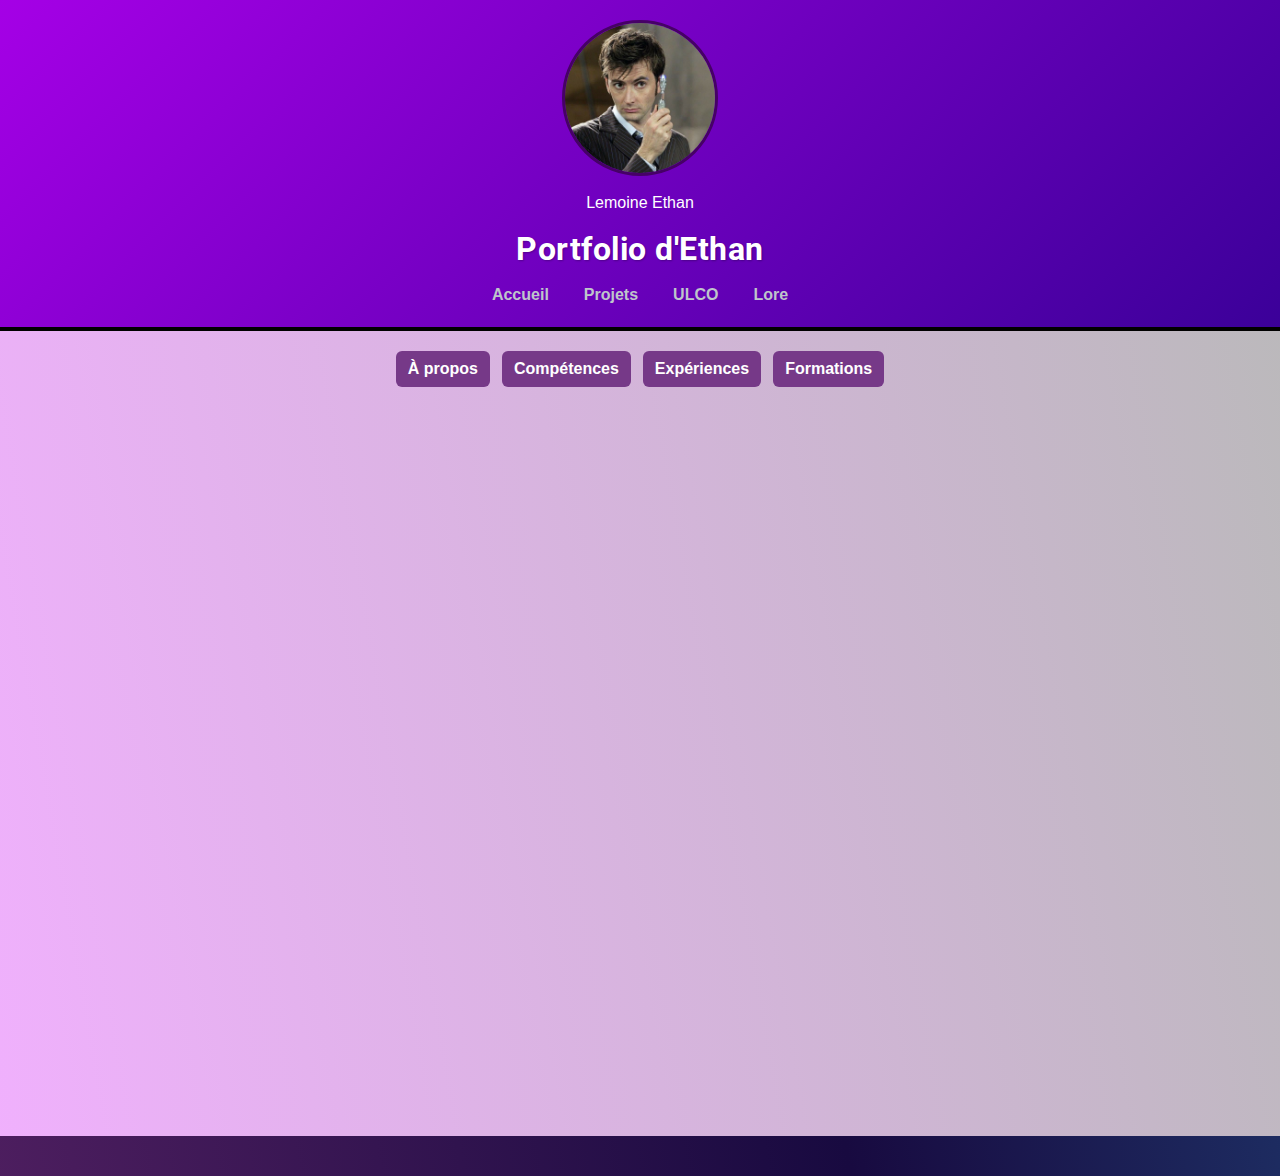
<file: portfolio-main/Info3/HTML/index.html>
<!DOCTYPE html>
<html lang="fr">

<head>
    <meta charset="UTF-8">
    <meta name="viewport" content="width=device-width, initial-scale=1.0">
    <title>Portfolio de moi</title>
    <link rel="stylesheet" href="CSS/style.css">
    <link rel="stylesheet" href="CSS/accueil.css">
    <!-- Import de polices externes (Google Fonts) -->
    <link
        href="https://fonts.googleapis.com/css2?family=Poppins:wght@400;500;600&family=Roboto:wght@400;700&display=swap"
        rel="stylesheet">
    <link rel="stylesheet" href="https://cdnjs.cloudflare.com/ajax/libs/font-awesome/6.6.0/css/all.min.css">
</head>

<body>

    <header id="haut" aria-label="En-tête du site">
        <figure aria-labelledby="figcaption-vv">
            <img src="img/temporaire.jpg" alt="Photo d'un grand roi">
            <figcaption id="figcaption-vv">Lemoine Ethan</figcaption>
        </figure>

        <h1>Portfolio d'Ethan</h1>
        <nav aria-label="Navigation principale">
            <ul>
                <li><a href="index.html">Accueil</a></li>
                <li><a href="projets.html">Projets</a></li>
                <li><a href="https://www.univ-littoral.fr/" target="_blank">ULCO</a></li>
                <li><a href="lore.html">Lore</a></li>
            </ul>
        </nav>

    </header>

    <main aria-label="Contenu principal du site">
        <nav aria-label="Navigation interne à la page">
            <ul>
                <li><a href="#about">À propos</a></li>
                <li><a href="#competences">Compétences</a></li>
                <li><a href="#experiences">Expériences</a></li>
                <li><a href="#formations">Formations</a></li>
            </ul>
        </nav>

        <!-- À propos -->
        <section id="about" aria-labelledby="titre-about">
            <h2 class="icon-about" id="titre-about">À propos</h2>
            <p>Passionné de jeux vidéos, par l'astronomie, physique, et l'aéronautique.</p>
            <p>Agé de 18 ans, actuellement étudiant à l'ULCO en licence d'informatique.</p>
            <p>Je vise à découvrir le domaine de l'informatique, à but de paufiner mes connaissances et talents.</p>
            <address role="contentinfo" aria-label="Coordonnées">
                <dl>
                    <dt>Localisation : Calais, France</dt>
                    <dd>Email : ethan.lemoine@etu.univ-littoral.fr</dd>
                </dl>
            </address>
        </section>



        <!-- Compétences -->
        <section id="competences" aria-labelledby="titre-competences">
            <h2 class="icon-competences" id="titre-competences">Compétences</h2>
            <ul>
                <li>HTML - CSS</li>
                <li>SketchUp - Revit - AutoCad</li>
                <li>JavaScript</li>
                <li>Git & GitHub</li>
                <li>Davinci Resolve - Pixlr</li>
            </ul>
        </section>



        <!-- Expériences -->
        <section id="experiences" aria-labelledby="titre-experiences">
            <h2 class="icon-experiences" id="titre-experiences">Expériences</h2>
            <ul>
                <li>
                    <strong>Licence 1 Informatique</strong><br>
                    <time datetime="2025">2025</time>
                </li>
                <li>
                    <strong>Multiples stages d'architecture sur informatique et sur le terrain.</strong>
                    <time datetime="2022-2025">2022-2025</time>
                </li>
            </ul>
        </section>

        <!-- Formations -->
        <section id="formations" aria-labelledby="titre-formations">
            <h2 class="icon-formations" id="titre-formations">Diplômes</h2>
            <ul>
                <li>
                    <strong>Bac d'architecture</strong>
                    <p>Obtenu en 2025, à Normandie-Niemen. Mention bien.</p>
                </li>
                <li>
                    <strong>Brevet</strong>
                    <p>Obtenu en 2021.Mention très bien.</p>
                </li>
            </ul>
        </section>

    </main>

    <footer aria-label="Pied de page">
    
    </footer>


</body>

</html>
</file>
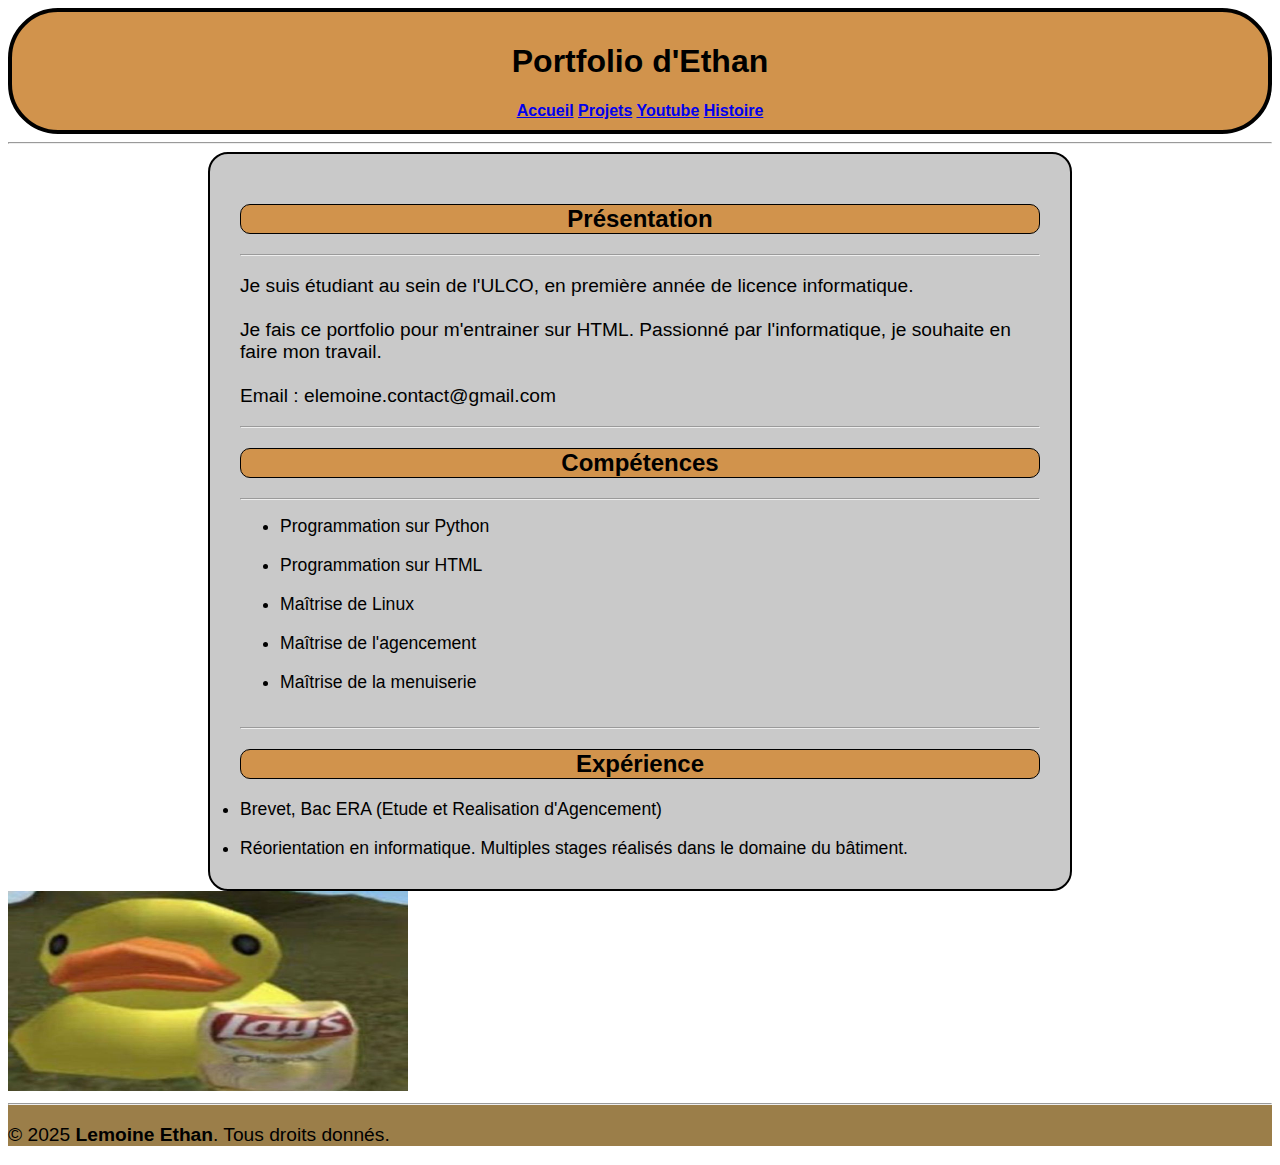
<file: test.html>
<!DOCTYPE html>
<html lang="fr">

<head>
    <meta charset="UTF-8">
    <meta name="viewport" content="width=device-width, initial-scale=1.0">
    <title>Portfolio de l'absentéisme</title>
    <link rel="stylesheet" href="CSS/test.css">
    <link rel="stylesheet" href="CSS/accueiltest.css">
</head>
<body>

    <header id="titre" role="banner">
        <h1>Portfolio d'Ethan</h1>
            <a href="test.html">Accueil</a>
            <a href="cours.html">Projets</a>
            <a href="https://youtube.com/watch">Youtube</a>
            <a href="lore.html">Histoire</a>

    </header>
    <hr>
<main>
                     
    <section id="présentation"> 
        <h2>Présentation</h2> <hr>
        <p>Je suis étudiant au sein de l'ULCO, en première année de licence informatique.<br>
            <br>
            Je fais ce portfolio pour m'entrainer sur HTML. Passionné par l'informatique, je souhaite en faire mon travail.<br>
            <br>
            Email : elemoine.contact@gmail.com
        </p> 
        <hr>
    
        <h2>Compétences</h2> <hr> <ul>
            <li> Programmation sur Python </li><br>
            <li> Programmation sur HTML </li><br>
            <li> Maîtrise de Linux </li><br>
            <li> Maîtrise de l'agencement</li><br>
            <li> Maîtrise de la menuiserie</li><br>
        </ul>
        <hr>

        <h2>Expérience</h2>
        <li> Brevet, Bac ERA (Etude et Realisation d'Agencement)</li> <br>
        <li>Réorientation en informatique. Multiples stages réalisés dans le domaine du bâtiment. </li>
    </section>
 </main>

  <img src="img/koak.jpg" alt="introuvable?" height="200px" width="400px">
     <footer>
        <hr>
        <p>&copy; 2025 <strong>Lemoine Ethan</strong>. Tous droits donnés.

</body>

</html>
<!--Renomme le fichier en tant qu'Index.html. stp-->
</file>
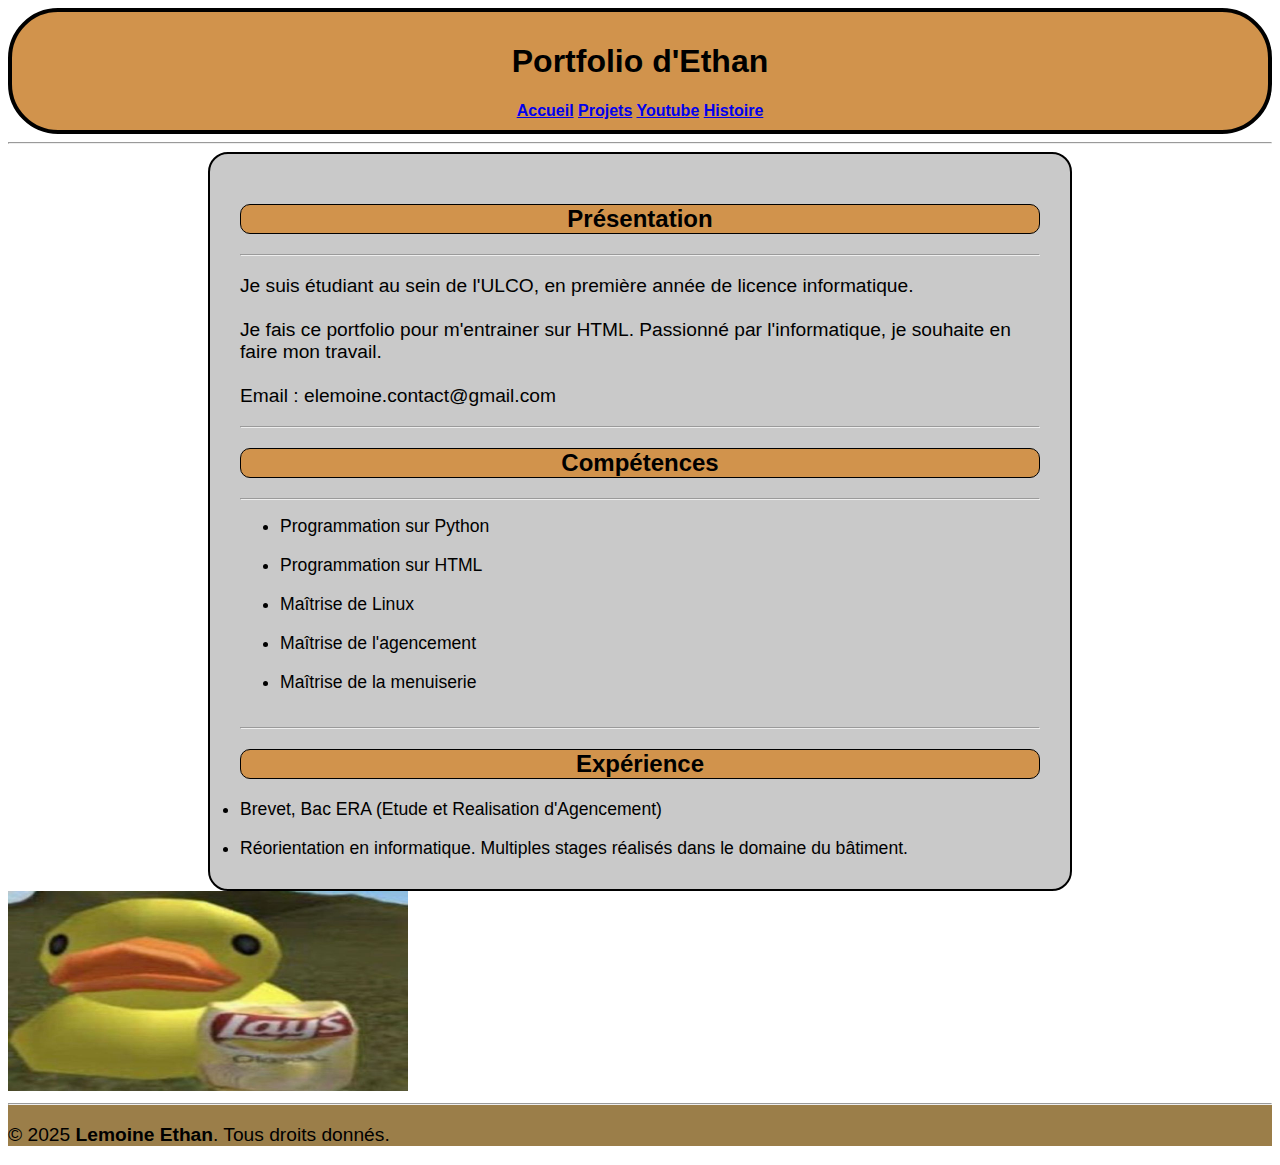
<file: Info3/HTML/test.html>
<!DOCTYPE html>
<html lang="fr">

<head>
    <meta charset="UTF-8">
    <meta name="viewport" content="width=device-width, initial-scale=1.0">
    <title>Portfolio de l'absentéisme</title>
    <link rel="stylesheet" href="CSS/accueiltest.css">
    <link rel="stylesheet" href="CSS/test.css">
</head>
<body>

    <header id="titre" role="banner">
        <h1>Portfolio d'Ethan</h1>
            <a href="test.html">Accueil</a>
            <a href="cours.html">Projets</a>
            <a href="https://youtube.com/watch">Youtube</a>
            <a href="lore.html">Histoire</a>

    </header>
    <hr>
<main>
                     
    <section id="présentation"> 
        <h2>Présentation</h2> <hr>
        <p>Je suis étudiant au sein de l'ULCO, en première année de licence informatique.<br>
            <br>
            Je fais ce portfolio pour m'entrainer sur HTML. Passionné par l'informatique, je souhaite en faire mon travail.<br>
            <br>
            Email : elemoine.contact@gmail.com
        </p> 
        <hr>
    
        <h2>Compétences</h2> <hr> <ul>
            <li> Programmation sur Python </li><br>
            <li> Programmation sur HTML </li><br>
            <li> Maîtrise de Linux </li><br>
            <li> Maîtrise de l'agencement</li><br>
            <li> Maîtrise de la menuiserie</li><br>
        </ul>
        <hr>

        <h2>Expérience</h2>
        <li> Brevet, Bac ERA (Etude et Realisation d'Agencement)</li> <br>
        <li>Réorientation en informatique. Multiples stages réalisés dans le domaine du bâtiment. </li>
    </section>
 </main>

  <img src="img/koak.jpg" alt="introuvable?" height="200px" width="400px">
     <footer>
        <hr>
        <p>&copy; 2025 <strong>Lemoine Ethan</strong>. Tous droits donnés.

</body>

</html>
<!--Renomme le fichier en tant qu'Index.html. stp-->
</file>
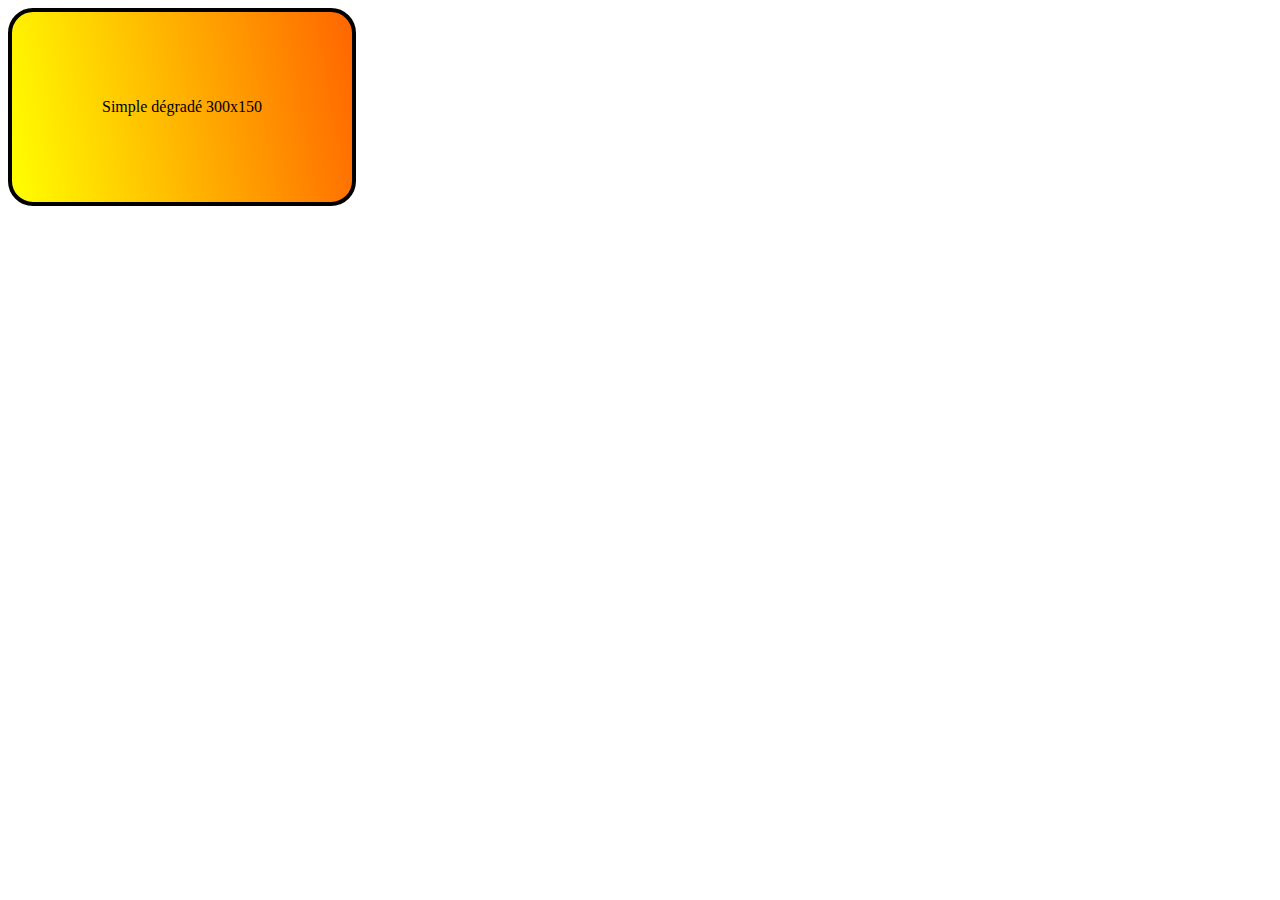
<file: Info3/HTML/trucbidule/bloc.html>
<!DOCTYPE html>
<html lang="en">
<head>
    <meta charset="UTF-8">
    <meta name="viewport" content="width=device-width, initial-scale=1.0">
    <link rel="stylesheet" href="bloc.css">
    <title>Dégradé</title>
</head>
<body><div>
    <p>Simple dégradé 300x150</p>
</div>
</body>
</html>
</file>
<file: portfolio-main/Info3/HTML/CSS/style.css>
body {
    font-family: 'Comic Sans', Arial, sans-serif;
    color: #222;
    line-height: 1.5;
    margin: 0;
    background: linear-gradient(80deg, #f0b0fd 0%, #b9b9b9 100%);

    transition: background 0.5s ease;
}

body>header {
    text-align: center;
    color: white;
    padding: 20px;
    background: linear-gradient(135deg, #a500e6, #3b0099);
    border-bottom: 4px solid #000000;
}

/* --- Titre principal du Header (h1) --- */
body>header h1 {
    font-family: 'Roboto', sans-serif;
    font-size: 2rem;
    letter-spacing: 0.5px;
    text-shadow: 1px 1px 2px rgba(0, 0, 0, 0.25);
    margin: 10px 0;
}

/* --- Figure dans le header --- */
body>header figure {
    margin: 0 auto 10px;
}

/* --- Image de profil --- */
body>header img {
    width: 150px;
    border-radius: 50%;
    border: 3px solid #460166;
    transition: transform 0.3s ease, box-shadow 0.3s ease;
}

body>header img:hover {
    transform: scale(1.08) rotate(30deg);
    /* Agrandissement léger et rotation */
    box-shadow: 0 4px 12px rgba(0, 0, 0, 0.3);
}

/* --- Légende de l'image de profil --- */
body>header figcaption {
    font-size: 1rem;
    margin-top: 8px;
}

/* --- Navigation principale (dans le header) --- */
body>header nav ul {
    display: flex;
    justify-content: center;
    gap: 15px;
    padding: 0;
    margin: 10px 0 0;
    list-style: none;
}

/* --- Liens de navigation principale (dans le header) --- */
body>header nav a {
    text-decoration: none;
    color: #bfc5cb;
    font-weight: bold;

    padding: 6px 10px;
    border-radius: 4px;

    position: relative;
    /* Permet de positionner des pseudo-éléments par rapport au lien */
    overflow: hidden;
    /* Masque tout ce qui dépasse du lien, utile pour l’animation de ::after */
    transition: color 0.3s ease;
    /* Rend le changement de couleur fluide lorsqu'il y a interaction */
}

body>header nav a:hover {
    background-color: #ddd;
    color: #333;
}

/* --- Barre animée sous le lien (pseudo-élément) --- */
body>header nav a::after {
    content: "";
    position: absolute;
    bottom: 0;
    left: 0;
    width: 0%;
    height: 3px;
    background: rgb(0, 0, 0);
    transition: width 0.3s ease;
}

/* --- Effet sur le survol de la barre de navigation --- */
body>header nav a:hover::after {
    width: 100%;
}

/* --- Effet de clic sur l’élément li du header --- */
body>header nav li:active {
    transform: scale(0.9);
}

main {
    max-width: 1000px;
    margin: auto;
}

/* --- Titre principal du main (h1) --- */
main>h1 {
    text-align: center;
    color: #000000;
    font-size: 2rem;
    margin: 20px 0;
}

/* --- Sections et articles principaux du A propos--- */
main>section,
main>article {
    margin: 0 auto 80px;
    padding: 0 15px;
}

/* --- Titres de section et d'article (h2) --- */
main>section h2,
main>article h2 {
    color: #6d19a5;
    /* Couleur du titre (bleu foncé) */
    font-size: 1.5em;
    /* Taille du texte 1,5 fois la taille normale */
}

/* ==========================================================================
   Pied de page (Footer)
   ========================================================================== */
footer {
    /***************/
    /* Typographie */
    /***************/
    color: #fff;
    /* Texte en blanc */
    text-align: center;
    /* Centre le texte horizontalement */

    /**********************/
    /* Boîte & Espacement */
    /**********************/
    padding: 20px;
    /* Espace intérieur autour du contenu */

    /****************************/
    /* Couleurs & Arrière-plans */
    /****************************/
    background: linear-gradient(80deg, #4d1e5f, #180a40, #224c80, #50161e);
    /* Dégradé diagonal combinant plusieurs tons de bleu foncé à clair */
    background-size: 200% 200%;
    /* Agrandit le gradient pour permettre le déplacement et créer l'animation visuelle */

    /***************/
    /* Transitions */
    /***************/
    transition: background-position 0.5s ease;
    /* Rend le déplacement du gradient fluide sur 0.5 seconde */
}

footer:hover {
    background-position: right bottom;
    /* Déplace le gradient vers le coin inférieur droit au survol */
}

footer p {
    /**********************/
    /* Boîte & Espacement */
    /**********************/
    margin: 0;
    /* Supprime la marge par défaut autour du paragraphe */
}

/* --- Réseaux sociaux dans le footer --- */
footer .socials {
    /***********/
    /* Flexbox */
    /***********/
    display: flex;
    justify-content: center;
    gap: 20px;

    /**********************/
    /* Boîte & Espacement */
    /**********************/
    margin-top: 15px;
}

footer .socials a {
    /***************/
    /* Typographie */
    /***************/
    font-size: 28px;
    color: white;

    /***************/
    /* Transitions */
    /***************/
    transition: transform 0.3s ease, color 0.3s ease;
}

footer .socials a:hover {
    /*******************/
    /* Transformations */
    /*******************/
    transform: translateY(-3px) scale(1.2);

    /************/
    /* Couleurs */
    /************/
    color: #c300ff;
    /* Changement de couleur au survol */
}
</file>
<file: portfolio-main/Info3/HTML/CSS/accueil.css>
main {
    display: grid;
    grid-template-columns: 1fr 1fr 1fr;
    /* Définit 3 colonnes de taille égale */
    grid-template-areas:
        "nav   nav   nav"
        "about about about"
        "competences experiences formations";
    gap: 10px;
}

main>nav {
    grid-area: nav;
}

#about {
    grid-area: about;
}

#competences {
    grid-area: competences;
}

#experiences {
    grid-area: experiences;
}

/* --- Liste de la navigation interne --- */
main nav ul {
    display: flex;
    justify-content: center;
    flex-wrap: wrap;
    /* Permet aux éléments de passer à la ligne si l'espace est insuffisant */

    gap: 12px;
    padding: 0;
    margin: 20px 0;

    list-style: none;
}

/* --- Liens de la navigation interne --- */
main nav a {

    display: inline-block;
    padding: 6px 12px;

    text-decoration: none;
    /* Supprime le soulignement par défaut */
    color: #fff;
    font-weight: bold;
    /* Texte en gras */

    /****************************/
    /* Couleurs & Arrière-plans */
    /****************************/
    background-color: #763988;
    /* Couleur de fond  car pourquoi pas */
    border-radius: 6px;

    transition: transform 0.2s ease;
    /* Animation fluide pour au survol */
}

/* --- Survol des liens de navigation interne --- */
main nav a:hover {

    background: linear-gradient(135deg, #4b0175, #ea00ff);
    /* Dégradé appliqué au survol*/

    transform: translateY(-3px) scale(1.05);
    /* Soulève le lien et l’agrandit légèrement */
}

/* --- Focus (accessibilité) des liens de navigation interne --- */
main nav a:focus {
    outline: 3px solid #640457;
    outline-offset: 2px;
}

/* --- Style général des sections --- */
section {
    margin: 20px auto;
    padding: 0 15px;

    opacity: 0;
    transform: translateY(15px);
    animation: fadeIn 0.5s ease forwards;
}

section h2 {
    font-size: 1.5rem;
    color: #400c50;
    /* Couleur car voilà */
    margin-top: 30px;
    margin-bottom: 10px;
    padding-bottom: 5px;

    border-bottom: 2px solid #ddd;
    /* Ligne sous le titre pour le séparer visuellement */
}

/* --- Paragraphes de section --- */
section p {
    margin-bottom: 15px;
}

/* ==========================================================================
   Éléments de Contenu (Listes, Liens, Adresse)
   ========================================================================== */

/* --- Listes à puces (dans section) --- */
section ul {
    padding-left: 20px;
    margin-bottom: 20px;
}

/* --- Éléments de liste (dans section) --- */
section li {
    margin-bottom: 8px;
}

/* --- Liens (dans section) --- */
section a {
    color: #7a00cc;
    /* Couleur bleue pour les liens */
    text-decoration: none;
    /* Supprime le soulignement par défaut */
}

section a:hover {
    text-decoration: underline;
}

.icon-about::before,
.icon-competences::before,
.icon-experiences::before,
.icon-formations::before {
    margin-right: 8px;
    /* Espace entre l'icône et le texte du titre */
}

/* --- Icônes spécifiques (Emoji) --- */
.icon-about::before {
    content: "👤";
}

.icon-competences::before {
    content: "💻";
}

.icon-experiences::before {
    content: "📅";
}

.icon-formations::before {
    content: "🎓";
}

/* --- Délais d'animation pour les sections --- */
section:nth-of-type(2) {
    animation-delay: 0.2s;
    /* Décalage pour que cette section apparaisse après 0.2s */
}

section:nth-of-type(3) {
    animation-delay: 0.4s;
    /* Décalage pour que cette section apparaisse après 0.4s */
}

section:nth-of-type(4) {
    animation-delay: 0.6s;
    /* Décalage pour que cette section apparaisse après 0.6s */
}

/* --- Définition de l’animation fadeIn --- */
@keyframes fadeIn {
    to {
        opacity: 1;
        /* Devient complètement visible */
        transform: translateY(0);
        /* Remonte à sa position normale */
    }
}
</file>
<file: CSS/test.css>
header{
    text-align: center;
    font-weight: bold;
    padding: 10px;
    background-color: rgb(209, 147, 76);
    border: 4px solid black;
    border-radius: 50px;
}

body{
    font-family: Arial, sans-serif;
    background-color: white;
}
</file>
<file: CSS/accueiltest.css>
main{
    max-width: 800px;
    padding: 30px;
    margin: 0 auto;
    background-color: rgb(201, 201, 201);
    border: 2px solid black;
    border-radius: 20px;  
}

h2{
    text-align: center;
    background-color: rgb(209, 147, 76);
    border: 1px solid black;
    border-radius: 10px;
}

p {
    font-size: 1.2em;
}
li {
    font-size: 1.1em;
}

footer{
        background-color: rgb(155, 126, 73);
}
</file>
<file: Info3/HTML/CSS/accueiltest.css>
main{
    max-width: 800px;
    padding: 30px;
    margin: 0 auto;
    background-color: rgb(201, 201, 201);
    border: 2px solid black;
    border-radius: 20px;  
}

h2{
    text-align: center;
    background-color: rgb(209, 147, 76);
    border: 1px solid black;
    border-radius: 10px;
}

p {
    font-size: 1.2em;
}
li {
    font-size: 1.1em;
}

footer{
        background-color: rgb(155, 126, 73);
}
</file>
<file: Info3/HTML/CSS/test.css>
header{
    text-align: center;
    font-weight: bold;
    padding: 10px;
    background-color: rgb(209, 147, 76);
    border: 4px solid black;
    border-radius: 50px;
}

body{
    font-family: Arial, sans-serif;
    background-color: white;
}
</file>
<file: Info3/HTML/trucbidule/bloc.css>
div {
    display: flex;
    align-items: center;
    justify-content: center;
    width: 300px;
    height: 150px;
    padding: 20px;
    text-align: center;
    border: 4px solid black;
    border-radius: 25px;
    background: linear-gradient(80deg, yellow, rgb(255, 102, 0)    );
}
</file>
